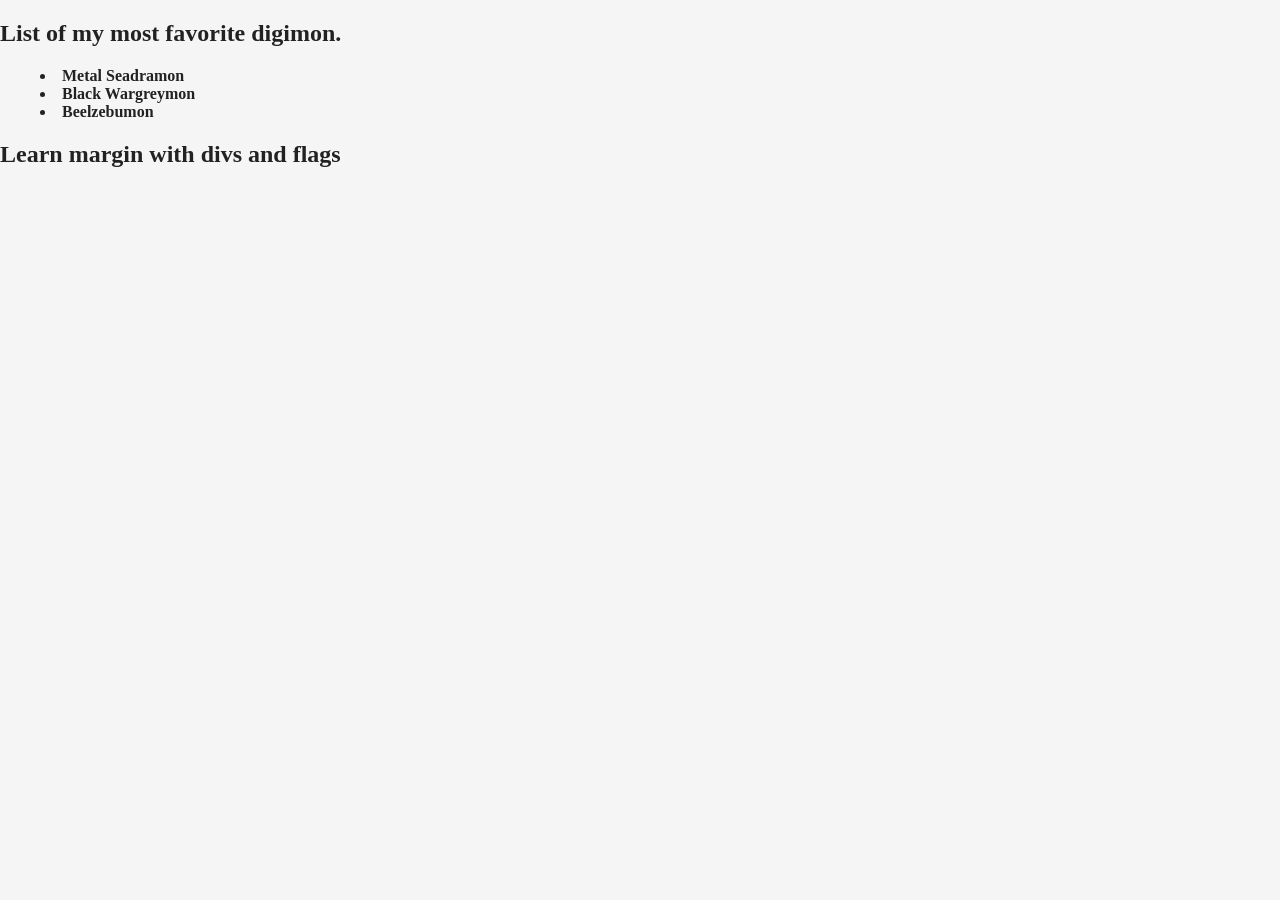
<file: about.html>
<!DOCTYPE html>
<html>
    <head>
        <title>About Me</title>
        <link rel="stylesheet" href="style.css">
    </head>
    <body>
        <div>
            <h2>List of my most favorite digimon.</h2>
            <ul>
                <li>Metal Seadramon</li>
                <li>Black Wargreymon</li>
                <li>Beelzebumon</li>
            </ul>
        </div>
        <div>
            <h2>Learn margin with divs and flags</h2>
            <div class="red"></div>
            <div class="blue"></div>
            <div class="green"></div>
        </div>
    </body>
</html>
</file>
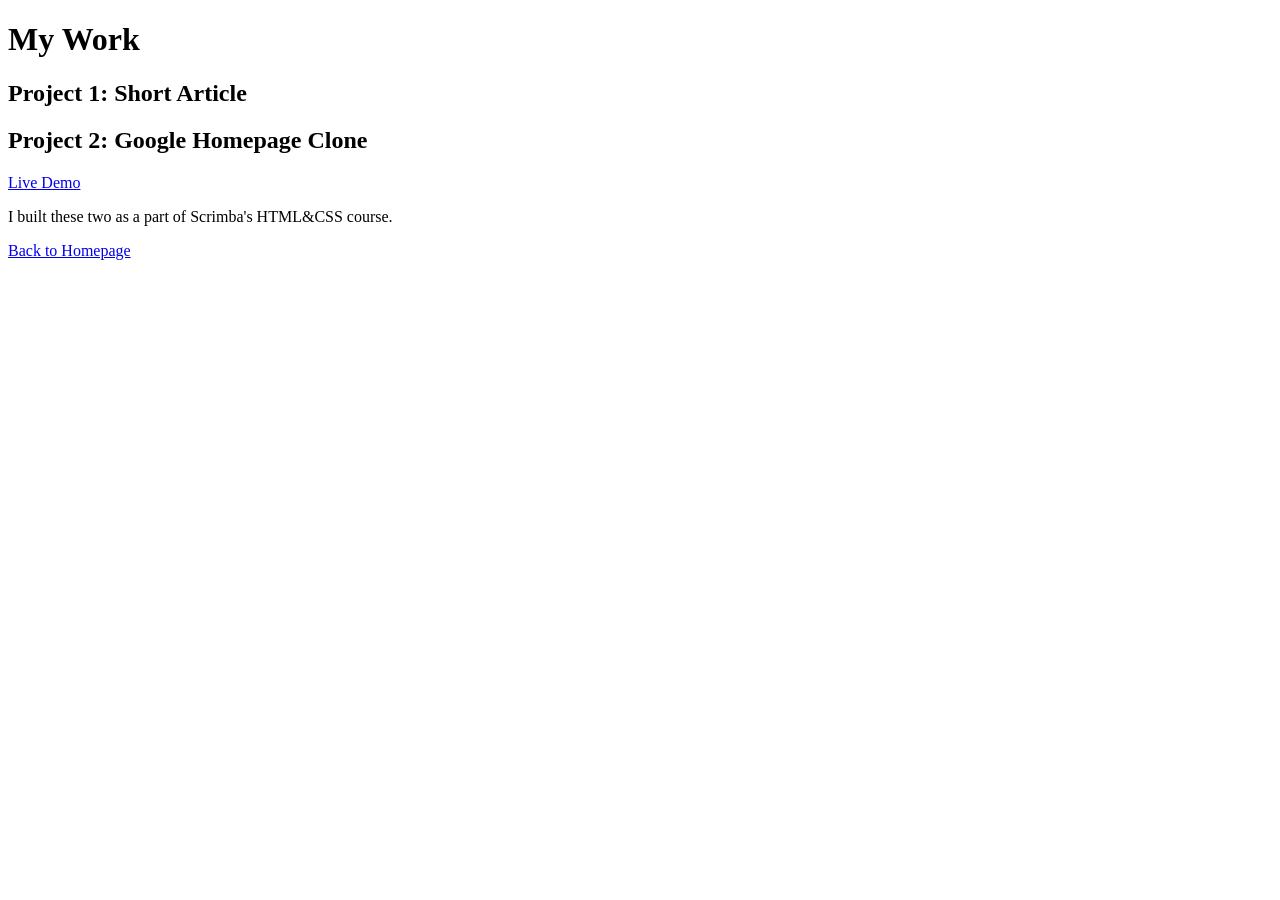
<file: work.html>
<!DOCTYPE html>
<html>
    <head></head>
    <body>
        <div>
            <h1>My Work</h1>
            <h2>Project 1: Short Article</h2>
            <h2>Project 2: Google Homepage Clone</h2>
            <p><a href="google-clone.html" target="_blank">Live Demo</a></p>
            <p>I built these two as a part of Scrimba's HTML&CSS course.</p>
            <a href="index.html">Back to Homepage</a>
        </div>
    </body>
</html>
</file>
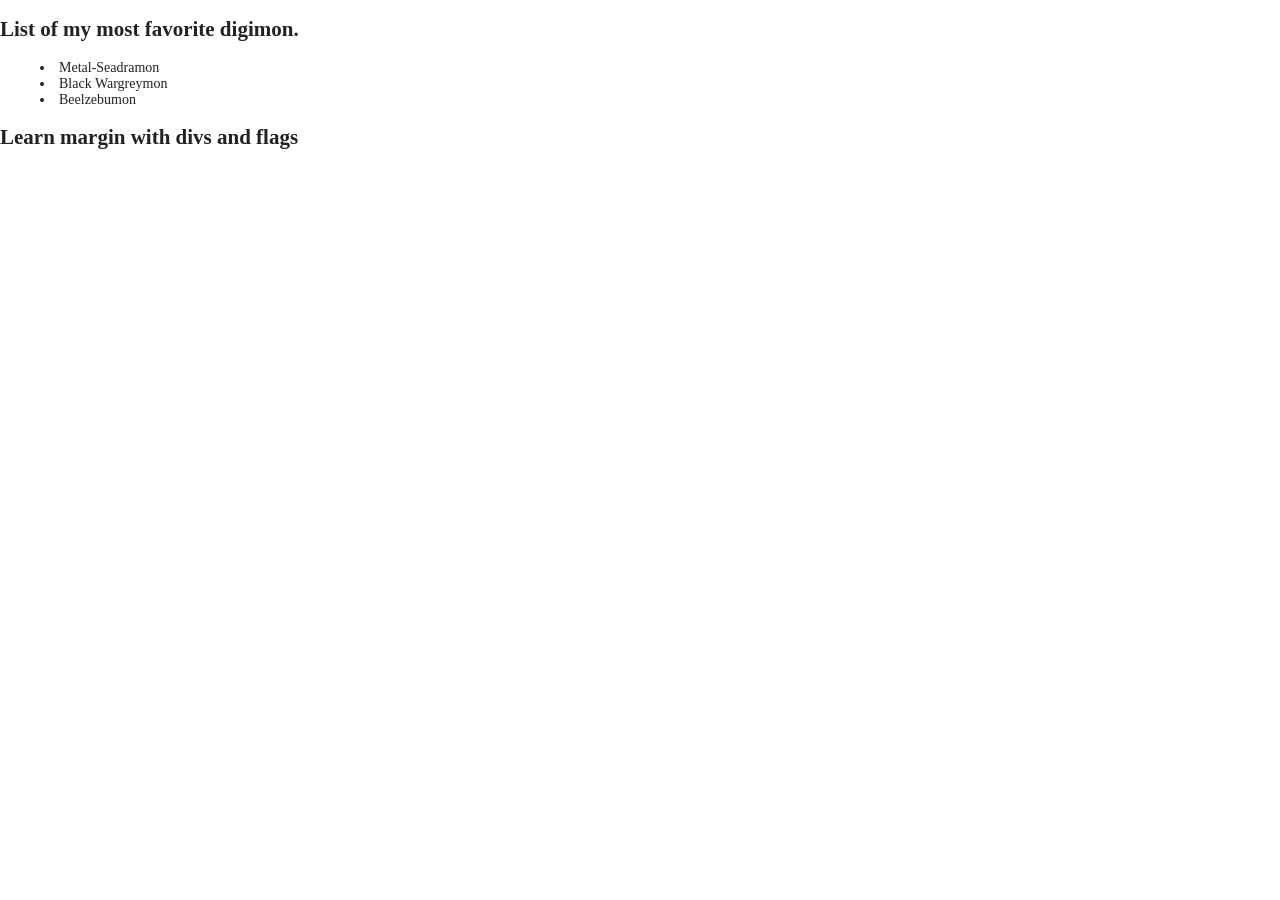
<file: pages/about.html>
<!DOCTYPE html>
<html>
    <head>
        <title>About Me</title>
        <link rel="stylesheet" href="/assets/css/style.css">
    </head>
    <body>
        <div>
            <h2>List of my most favorite digimon.</h2>
            <ul>
                <li>Metal-Seadramon</li>
                <li>Black Wargreymon</li>
                <li>Beelzebumon</li>
            </ul>
        </div>
        <div>
            <h2>Learn margin with divs and flags</h2>
            <div class="red"></div>
            <div class="blue"></div>
            <div class="green"></div>
        </div>
    </body>
</html>
</file>
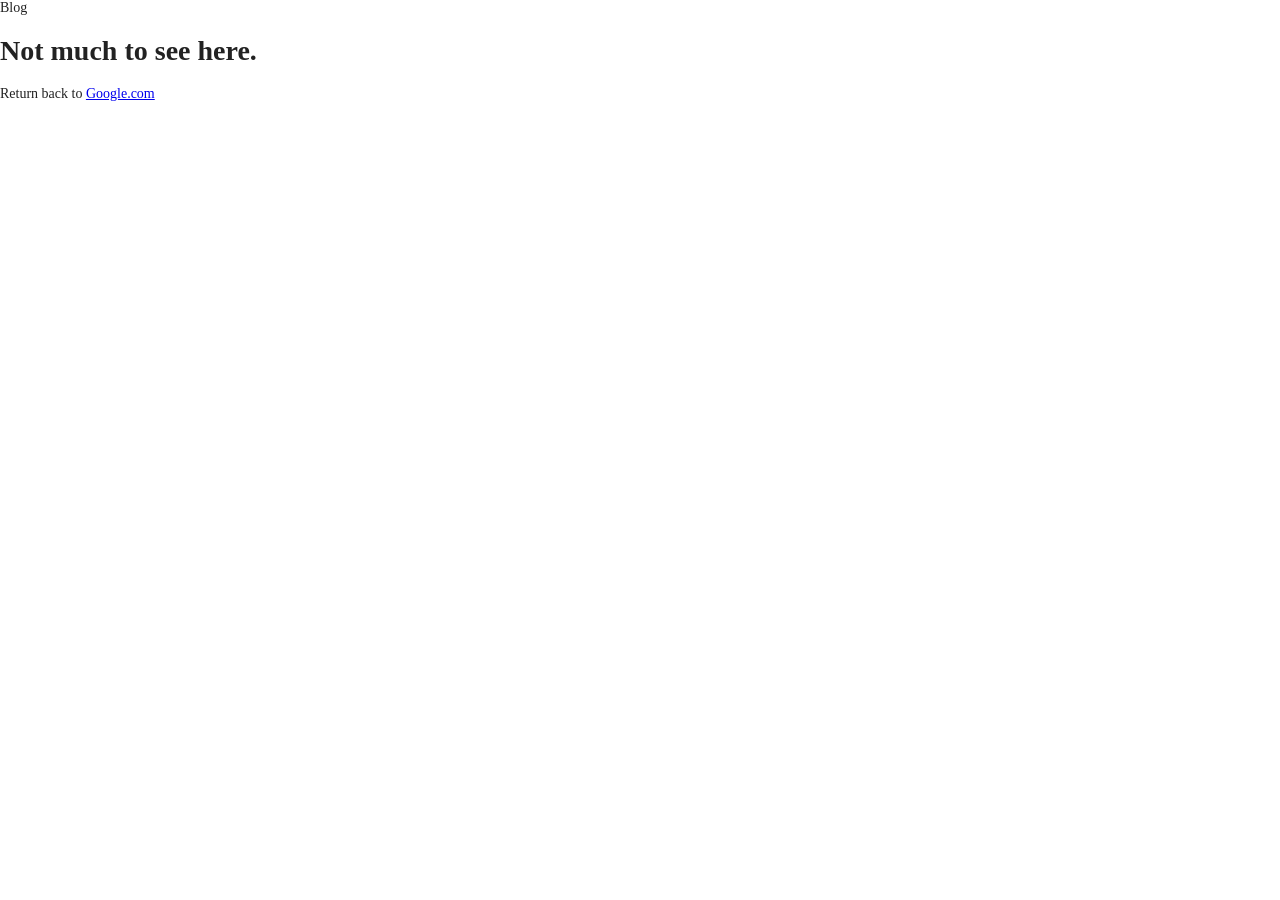
<file: pages/blog.html>
<!DOCTYPE html>
<html>
    <head>Blog</head>
    <link rel="stylesheet" href="/assets/css/style.css">
    <body>
        <h1>Not much to see here.</h1>
        <p>Return back to <a href="/pages/google-clone.html">Google.com</a></p>
    </body>
</html>
</file>
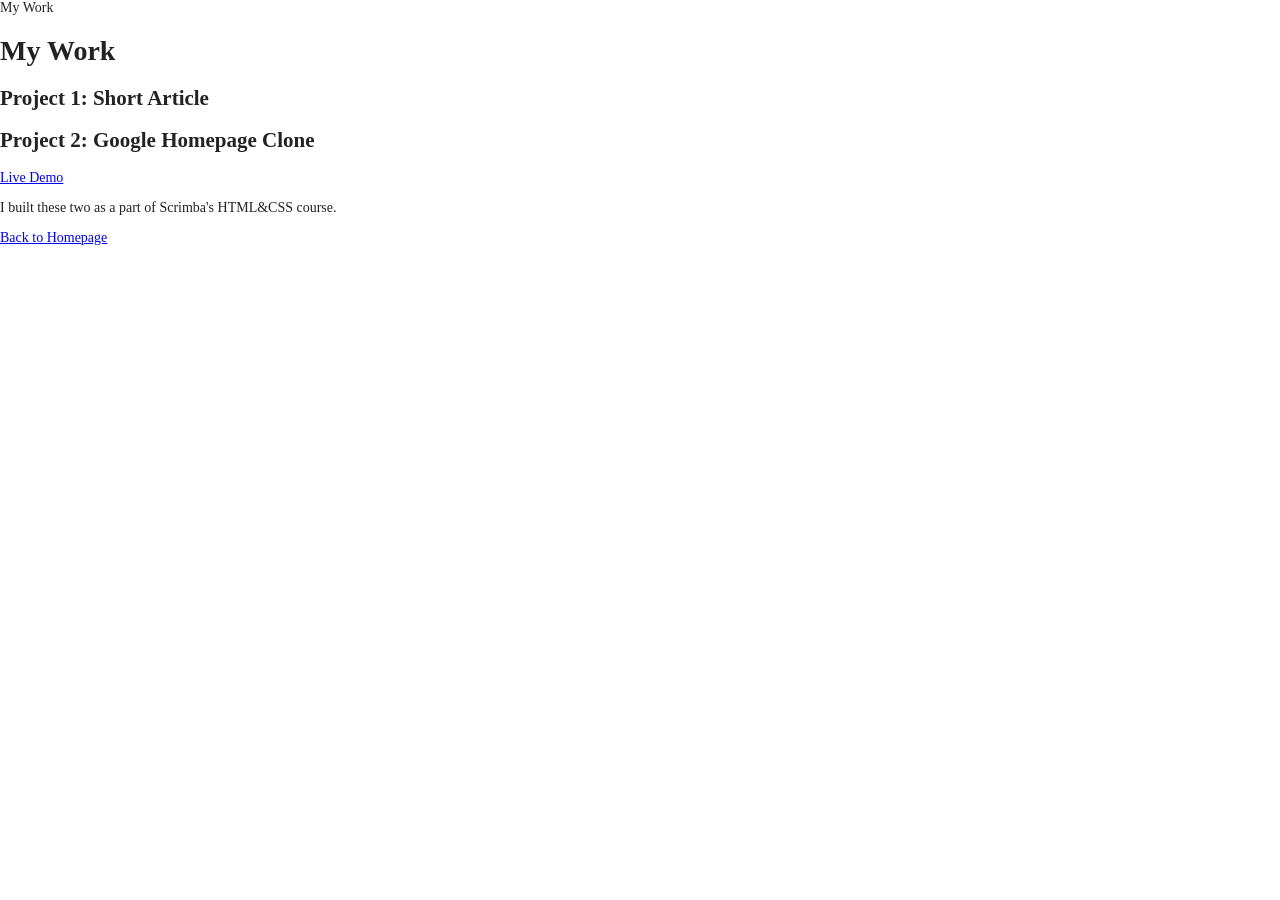
<file: pages/work.html>
<!DOCTYPE html>
<html>
    <head>My Work</head>
    <link rel="stylesheet" href="/assets/css/style.css">
    <body>
        <div>
            <h1>My Work</h1>
            <h2>Project 1: Short Article</h2>
            <h2>Project 2: Google Homepage Clone</h2>
            <p><a href="/pages/google-clone.html" target="_blank">Live Demo</a></p>
            <p>I built these two as a part of Scrimba's HTML&CSS course.</p>
            <a href="/index.html">Back to Homepage</a>
        </div>
    </body>
</html>
</file>
<file: style.css>
body {
    background: whitesmoke;
    color: #222222;
    /* font-size: 20px; */
    font-weight: bold;
    /* text-align: center; */
    margin: 0px;
}

ul {
    list-style-position: inside;
}

.div-google {
    /* display: flex;
    flex-direction: column;
    height: fit-content;
    justify-content: center;
    align-items: center; */
    margin-top: 100px;
}

/* How to center an element with margin
1. display: block
2. the element must have width set
3. margin right&left must be auto */

.img-logo-google {
    display: block;
    width: 300px;
    margin: 0px auto 0px auto;
}

.input-search-google {
    display: block;
    width: 400px;
    line-height: 24px;
    border:1px solid #dfe1e5;
    border-radius: 24px;
    padding: 10px 30px 10px 30px;
    margin: 24px auto 24px auto;
}

.card-container {
    display: block;
    margin: 0px auto 0px auto;
}

.card {
    display: inline-block;
    width: 300px;
    /* height: 320px; */
    /* color: #222222; */
    background: lightslategray;
    border: 4px solid gray;
    border-radius: 8px;
    margin: 0px auto 0px auto;
    padding: 16px;
}

.card-img {
    width: 300px;
}

.card-btn {
    /* color: #0f1419; */
    font-weight: bold;
    border: 1px solid #cfd9de;
    border-radius: 8px;
    background-color: white;
    /* height: 24px; */
    padding: 8px 16px 8px 16px;
}

.btn-google-container {
    display: block;
    margin: 0px auto 80px auto;
}

.search-btn {
    display: block;
    height: 32px;
    border: 1px solid #cfd9de;
    border-radius: 40px;
    background-color: white;
    font-weight: bold;
    margin: 0 auto 0 auto;
    padding: 8px 16px 8px 16px;
}

.lucky-btn {
    background-color: rgb(227, 242, 255);
    height: 32px;
    border: none;
    border-radius: 4px;
    margin: 0 auto 0 auto;
}
</file>
<file: assets/css/style.css>
body {
    background: white;
    color: #222222;
    font-size: 14px;
    margin: 0px;
}

.nav-wrapper {
    /* display: flex;
    flex-direction: column;
    max-width: 160px; */
}

.card-profile {
    display: flex;
    width: 400px;
    justify-content: space-around;
    margin: 0 auto;
    padding: 20px;
}

.dotted-blue {
    border: 1px dotted blue;
}

.img-profile {
    width: 128px;
    margin-right: 16px;
}

.bio {
    text-align: center;
}

ul {
    list-style-position: inside;
}

.div-google {
    margin-top: 100px;
}

.img-logo-google {
    display: block;
    width: 300px;
    margin: 0px auto 0px auto;
}

.input-search-google {
    display: block;
    width: 400px;
    line-height: 24px;
    border:1px solid #dfe1e5;
    border-radius: 24px;
    padding: 10px 30px 10px 30px;
    margin: 24px auto 0 auto;
}

.card-container {
    display: flex;
    justify-content: center;
}

.card {
    width: 300px;
    background: #dfe1e5;
    border: 1px solid #cfd9de;
    border-radius: 8px;
    margin: 0 8px;
    padding: 16px;
}

.card-img {
    width: 300px;
}

.card-btn {
    font-weight: bold;
    border: 1px solid #cfd9de;
    border-radius: 8px;
    background-color: white;
    padding: 8px 16px 8px 16px;
}

.btn-google-container {
    display: flex;
    justify-content: center;
    margin: 18px auto 80px auto;
}

.btn-google {
    height: 32px;
    background-color: #dfe1e5;
    border: 1px solid #cfd9de;
    border-radius: 8px;
    font-size: 14px;
    margin: 11px 4px;
    padding: 0 16px;
}

.p-privacy {
    display: block;
    width: fit-content;
    margin: 0 auto;
}
</file>
